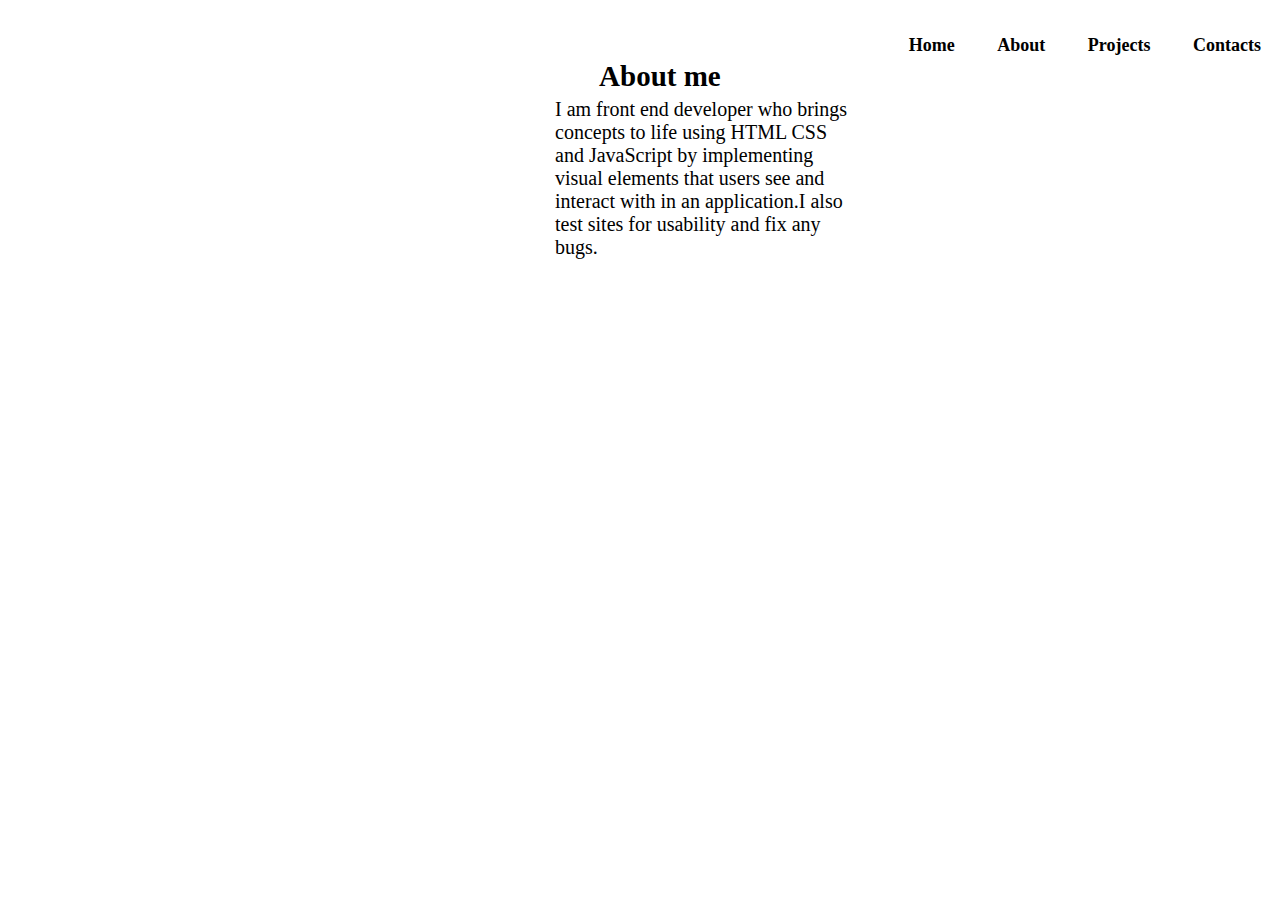
<file: about.html>
<!DOCTYPE html>
<html>
<head>
	<!--<link rel="stylesheet" type="text/css" href="css/style.css"-->
	<link rel="stylesheet" type="text/css" href="css/normalize.css">
	<title>About Me</title>
	<style >
	*{
	margin:0px;
	padding:0px;
	font-family:Century Gothic;
}
body{
	background-image: url("https://images.pexels.com/photos/8892/pexels-photo.jpg?auto=compress&cs=tinysrgb&dpr=1&w=500");
	background-repeat: no-repeat;
	background-size: cover;
}
.main{
	background-color: black
	width:100px;
	height: 60px;
	line-height: 60px;
	font-weight: bold;
	font-size: 18px;
}
ul{
	float: right;
	list-style-type: none;
	margin-top: 15px;
}
ul li {
	display: inline-block;
}
ul li a {
	text-decoration: none;
	color: #000;
	padding:15px;
	border: 4px solid transparent;
    transition: 0.6s ease;
}
ul li a:hover{
	cursor: pointer;
	color:#FF8A65 ;
}
ul li.active a {
	background-color: #fff;
	color:000;
}
h1{
	text-align: center;
	padding: 0;
	margin: 0;
	margin-left: 430px;
	font-size: 29px;
}

.content{
	/*background-color: #fff;*/
	min-height: 400px;
	max-width: 300px;
	margin: 0;
	padding: 0;
	position: relative;
	left: 550px;
	padding: 5px;
	font-size: 20px;


l
}
</style>
</head>
<body>
	<div class="main">
			<ul>
				<li><a href="index.html">Home</a></li>
				<li><a href="about.html">About</a></li>
				<li><a href="projects.html">Projects</a></li>
				<li><a href="contacts.html">Contacts</a></li>
			</ul>
		</div>
		<h1>About me</h1>
		<div class="content">
		<p>I am front end developer who brings concepts to life using  HTML CSS and JavaScript by implementing visual elements that users see and interact with in an application.I also test sites for usability and fix any bugs.</p>
		</div>

</body>
</html>
</file>
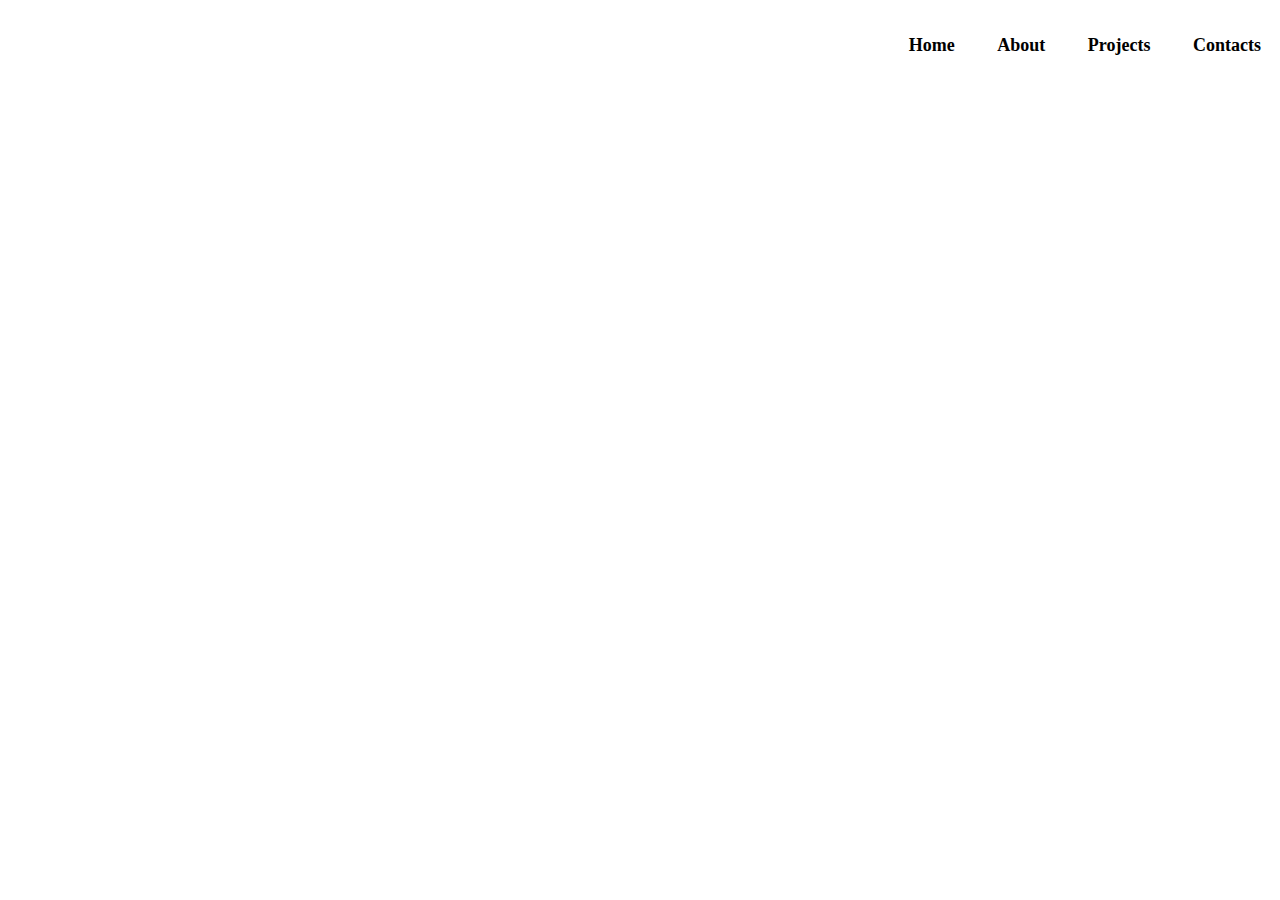
<file: projects.html>
<!DOCTYPE html>
<html>
<head>
	<title></title>
		<link rel="stylesheet" type="text/css" href="css/style.css">
	<link rel="stylesheet" href="https://fonts.googleapis.com/css?family=Sofia">
	<meta charset="utf-8">
	<meta name="viewport" content="width=device-width, initial-scale=1.0">
    <meta http-equiv="refresh" content="30">
</head>
<body>

<div class="main">
			<ul>
				<li><a href="index.html">Home</a></li>
				<li><a href="about.html">About</a></li>
				<li><a href="projects.html">Projects</a></li>
				<li><a href="contacts.html">Contacts</a></li>
			</ul></div>
</body>
</html>
</file>
<file: css/style.css>
*{
	margin:0px;
	padding:0px;
	font-family:Century Gothic;
}
.main{
	background-color: black
	width:100px;
	height: 60px;
	line-height: 60px;
	font-weight: bold;
	font-size: 18px;


}

body{
	background-image:url("https://images.pexels.com/photos/303383/pexels-photo-303383.jpeg?auto=compress&cs=tinysrgb&dpr=1&w=500");
	min-height:900px;
    background-position: center;
    background-repeat: no-repeat;
    background-size: cover;/*


  
}

/*.header{
	height: 100vh;
	color: #fff;
	display: flex;
	justify-content: center;
	align-items: center;
	font-family: sans-serif;
    margin-left: 10%;
    margin-right: 10%;
    font-size: 20px;
}*/
/*.btn{
	height: 40px;
	width: 120px;
	background: #ECAC2A;
	border:none;
	color:#000;
	border-radius: 25px;*/

}
.btn:hover{
	background: #ECAC2A;
	cursor: pointer;
}
ul{
	float: right;
	list-style-type: none;
	margin-top: 15px;
}
ul li {
	display: inline-block;
}
ul li a {
	text-decoration: none;
	color: #000;
	padding:15px;
	border: 4px solid transparent;
    transition: 0.6s ease;
}
ul li a:hover{
	cursor: pointer;
	color:#FF8A65 ;
}
ul li.active a {
	background-color: #fff;
	color:000;
}
.header{
	position: absolute;
	right: 0;
	width: 600px;
	margin: 0 auto;
	text-align: center;
	top: 50%;
	left:50%;
	transform: translate(-50%, -50%);
	
}
h2{
	color: #fff;
	text-shadow: 0px 2px 4px rgba(0 0 0 0 0);
	font-size: 18px;
	font-weight: lighter;
	margin-bottom: 25px;
}
.btn{
	background-color: #000;
	color: #fff;
	text-decoration: none;
	
	padding: 6px 20px;
	text-transform: uppercase;
	
	}
	.btn2{
	background-color: #FF8A65 ;
	color: #fff;
	text-decoration: none;
	
	padding: 5px 5px;
	text-transform: uppercase;
	margin-left: 20px;
	
	}
.site-footer {
    margin: 10px 0;
	padding: 10px 0;
	position: fixed;
	left: 0;
	bottom: 0;
	text-align: center;

}

#social-wrapper {
	text-align: center;
	}

/*Social Media Icons*/
.social-wrapper {
	text-align: center;
	
}

.social-wrapper ul li {
	display: inline;
	margin: 0 5px;
}

.twitter-icon,
.facebook-icon,
.instagram-icon,
.googleplus-icon,{
	margin-top: .625em;
	width: 5px;
	height: 5px;
	opacity: .6;
	filter: alpha(opacity=60); /* For IE8 and earlier */
    border-radius: 25px;

}

.twitter-icon:hover,
.facebook-icon:hover,
.instagram-icon:hover,
.googleplus-icon:hover,{
	opacity: 1.0;
	filter: alpha(opacity=100); /* For IE8 and earlier */
}
</file>
